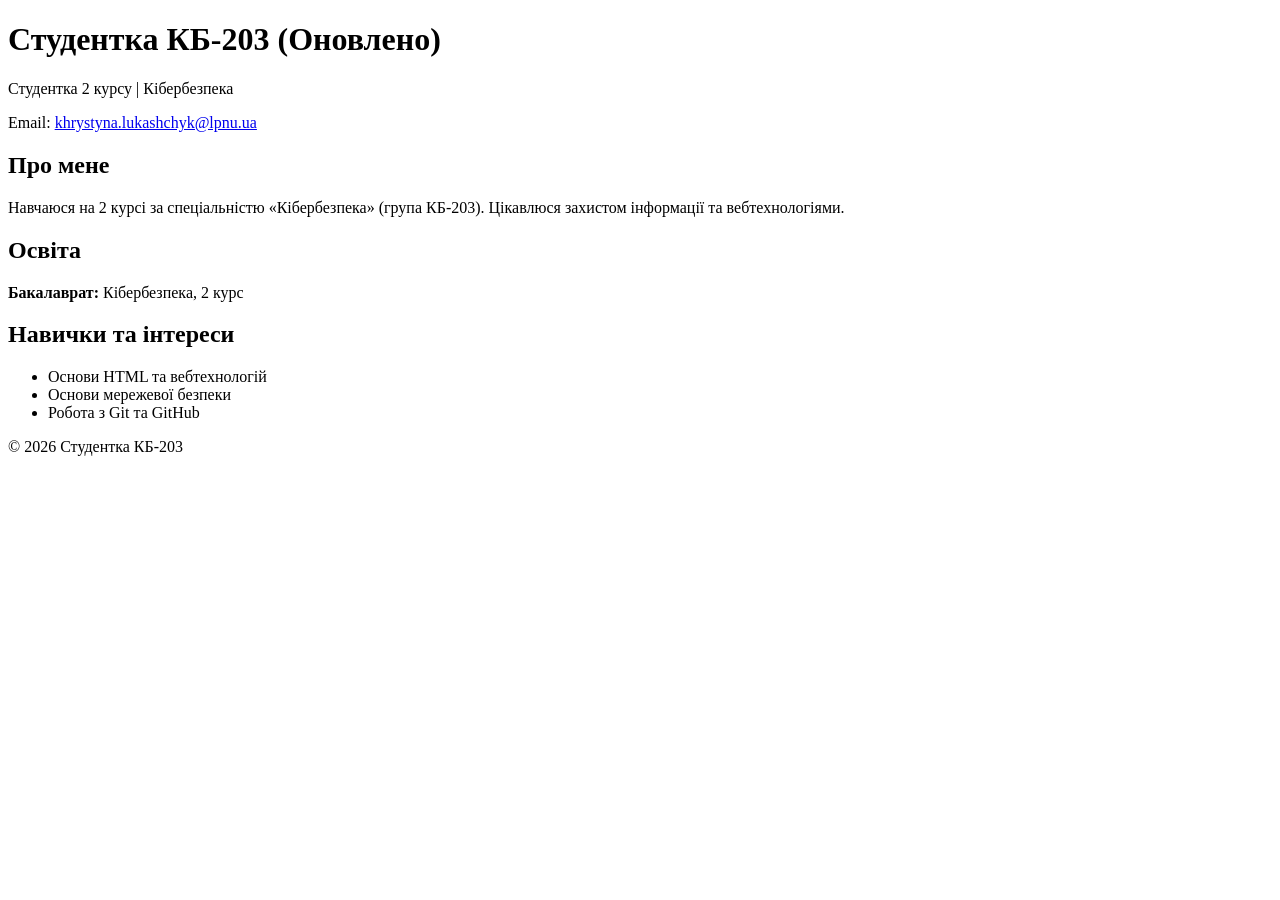
<file: index.html>
<!DOCTYPE html>
<html lang="uk">
<head>
    <meta charset="UTF-8">
    <meta name="viewport" content="width=device-width, initial-scale=1.0">
    <title>Резюме — КБ-203</title>
</head>
<body>
    <header>
        <h1>Студентка КБ-203 (Оновлено)</h1>
        <p>Студентка 2 курсу | Кібербезпека</p>
        <p>Email: <a href="mailto:student@example.com">khrystyna.lukashchyk@lpnu.ua</a></p>
    </header>

    <main>
        <section>
            <h2>Про мене</h2>
            <p>Навчаюся на 2 курсі за спеціальністю «Кібербезпека» (група КБ-203). Цікавлюся захистом інформації та вебтехнологіями.</p>
        </section>

        <section>
            <h2>Освіта</h2>
            <p><strong>Бакалаврат:</strong> Кібербезпека, 2 курс</p>
        </section>

        <section>
            <h2>Навички та інтереси</h2>
            <ul>
                <li>Основи HTML та вебтехнологій</li>
                <li>Основи мережевої безпеки</li>
                <li>Робота з Git та GitHub</li>
            </ul>
        </section>
    </main>

    <footer>
        <p>&copy; 2026 Студентка КБ-203</p>
    </footer>
</body>
</html>
</file>
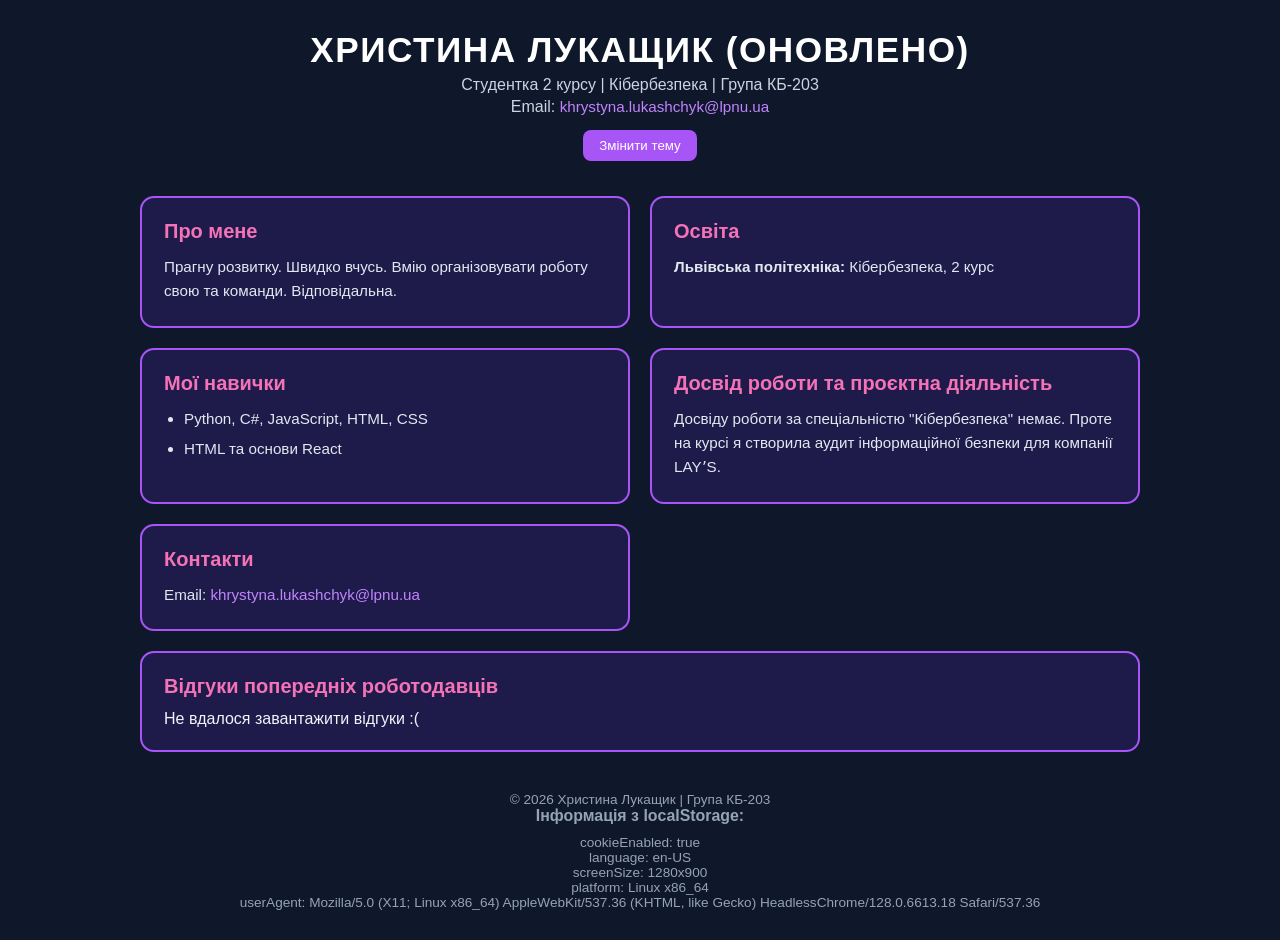
<file: lab_4/index.html>
<!DOCTYPE html>
<html lang="uk">
<head>
    <meta charset="UTF-8">
    <meta name="viewport" content="width=device-width, initial-scale=1.0">
    <title>Резюме — Христина Лукащик </title>
    <link rel="stylesheet" href="styles.css">
</head>
<body>
    <header>
        <h1>Христина Лукащик (Оновлено)</h1>
        <p>Студентка 2 курсу | Кібербезпека | Група КБ-203</p>
        <p>Email: <a href="mailto:khrystyna.lukashchyk@lpnu.ua">khrystyna.lukashchyk@lpnu.ua</a></p>
  
        <button id="theme-btn">Змінити тему</button>
    </header>

    <main>
        <section class="card">
            <h2>Про мене</h2>
            <p>Прагну розвитку. Швидко вчусь. Вмію організовувати роботу свою та команди. Відповідальна.</p>
        </section>

        <section class="card">
            <h2>Освіта</h2>
            <p><strong>Львівська політехніка:</strong> Кібербезпека, 2 курс</p>
        </section>

        <section class="card">
            <h2>Мої навички</h2>
            <ul>
                <li>Python, C#, JavaScript, HTML, CSS</li>
                <li>HTML та основи React</li>
            </ul>
        </section>

        <section class="card">
            <h2>Досвід роботи та проєктна діяльність</h2>
            <p>
                Досвіду роботи за спеціальністю "Кібербезпека" немає.
                Проте на курсі я створила аудит інформаційної безпеки для компанії LAYʼS.
            </p>
        </section>

        <section class="card">
            <h2>Контакти</h2>
            <p>Email: <a href="mailto:khrystyna.lukashchyk@lpnu.ua">khrystyna.lukashchyk@lpnu.ua</a></p>
        </section>


        <section class="card reviews">
            <h2>Відгуки попередніх роботодавців</h2>
            <div id="reviews">Завантаження...</div>
        </section>
    </main>


    <div id="modal" class="modal">
        <div class="modal-box">
            <button id="close-btn" class="close-btn">X</button>
            <h2>Зворотний зв'язок</h2>
            <form action="https://formspree.io/f/xjyyadgz" method="POST">
                <label for="name">Ім'я</label>
                <input type="text" id="name" name="name" required>

                <label for="email">Email</label>
                <input type="email" id="email" name="email" required>

                <label for="phone">Номер телефону</label>
                <input type="tel" id="phone" name="phone" required>

                <label for="message">Повідомлення</label>
                <textarea id="message" name="message" rows="4" required></textarea>

                <button type="submit">Надіслати</button>
            </form>
        </div>
    </div>

    <footer>
        <p>&copy; 2026 Христина Лукащик | Група КБ-203</p>
        <h3>Інформація з localStorage:</h3>
        <div id="info"></div>
    </footer>

    <script src="script.js"></script>
</body>
</html>
</file>
<file: lab_4/styles.css>
* {
    box-sizing: border-box;
    margin: 0;
    padding: 0;
}

body {
    font-family: 'Segoe UI', Tahoma, Geneva, Verdana, sans-serif;
    background-color: #0f172a;
    color: #f1f5f9;
    padding: 30px 20px;
    min-height: 100vh;
}

header {
    display: flex;
    flex-direction: column;
    align-items: center;
    text-align: center;
    margin-bottom: 35px;
}

header h1 {
    font-size: 2.2rem;
    font-weight: 800;
    letter-spacing: 1.5px;
    text-transform: uppercase;
    color: #ffffff;
    margin-bottom: 6px;
}

header p {
    color: #cbd5e1;
    font-size: 1rem;
    margin-bottom: 4px;
}

a[href^="mailto:"] {
    color: #c084fc;
    text-decoration: none;
    font-size: 0.95rem;
    transition: color 0.2s ease;
}

a[href^="mailto:"]:hover {
    color: #e879f9;
    text-decoration: underline;
}

main {
    display: grid;
    grid-template-columns: repeat(2, 1fr);
    gap: 20px;
    max-width: 1000px;
    margin: 0 auto;
}

.card, #about-card {
    background-color: #1e1b4b;
    border: 2px solid #a855f7;
    border-radius: 14px;
    padding: 22px;
    transition: transform 0.2s ease, border-color 0.2s ease;
}

.card:hover, #about-card:hover {
    transform: translateY(-3px);
    border-color: #c084fc;
}

.card h2, #about-card h2 {
    color: #f472b6;
    font-size: 1.25rem;
    margin-bottom: 12px;
}

.card p, .card ul {
    color: #e2e8f0;
    font-size: 0.95rem;
    line-height: 1.6;
}

.card ul {
    list-style-type: disc;
    padding-left: 20px;
}

.card ul li {
    margin-bottom: 6px;
}

footer {
    text-align: center;
    margin-top: 40px;
    color: #94a3b8;
    font-size: 0.85rem;
}

@media (max-width: 768px) {
    main {
        grid-template-columns: 1fr;
    }
}


#theme-btn {
    margin-top: 10px;
    padding: 8px 16px;
    background-color: #a855f7;
    color: white;
    border: none;
    border-radius: 8px;
    cursor: pointer;
}

#theme-btn:hover {
    background-color: #9333ea;
}


.reviews {
    grid-column: 1 / 3;
}

.review {
    border-bottom: 1px solid #a855f7;
    padding: 10px 0;
}

.review h4 {
    color: #c084fc;
    margin-bottom: 4px;
}

.review-email {
    font-size: 0.8rem;
    font-style: italic;
}


.modal {
    display: none; 
    position: fixed;
    top: 0;
    left: 0;
    width: 100%;
    height: 100%;
    background-color: rgba(0, 0, 0, 0.7);
    justify-content: center;
    align-items: center;
}

.modal-box {
    background-color: #1e1b4b;
    border: 2px solid #a855f7;
    border-radius: 14px;
    padding: 25px;
    width: 350px;
    position: relative;
}

.modal-box h2 {
    color: #f472b6;
    margin-bottom: 15px;
}

.close-btn {
    position: absolute;
    top: 10px;
    right: 10px;
    background: none;
    border: none;
    color: white;
    font-size: 18px;
    cursor: pointer;
}

form {
    display: flex;
    flex-direction: column;
    gap: 6px;
}

form input, form textarea {
    padding: 8px;
    border-radius: 6px;
    border: 1px solid #a855f7;
}

form button {
    margin-top: 10px;
    padding: 10px;
    background-color: #a855f7;
    color: white;
    border: none;
    border-radius: 8px;
    cursor: pointer;
}


#info {
    margin-top: 10px;
    word-break: break-all;
}

body.light {
    background-color: #f5f3ff;
    color: #1e1b4b;
}

body.light header h1 {
    color: #1e1b4b;
}

body.light header p,
body.light footer {
    color: #475569;
}

body.light .card,
body.light .modal-box {
    background-color: #ffffff;
}

body.light .card p,
body.light .card ul,
body.light .modal-box label,
body.light .close-btn {
    color: #1e1b4b;
}

@media (max-width: 768px) {
    .reviews {
        grid-column: 1;
    }
}
</file>
